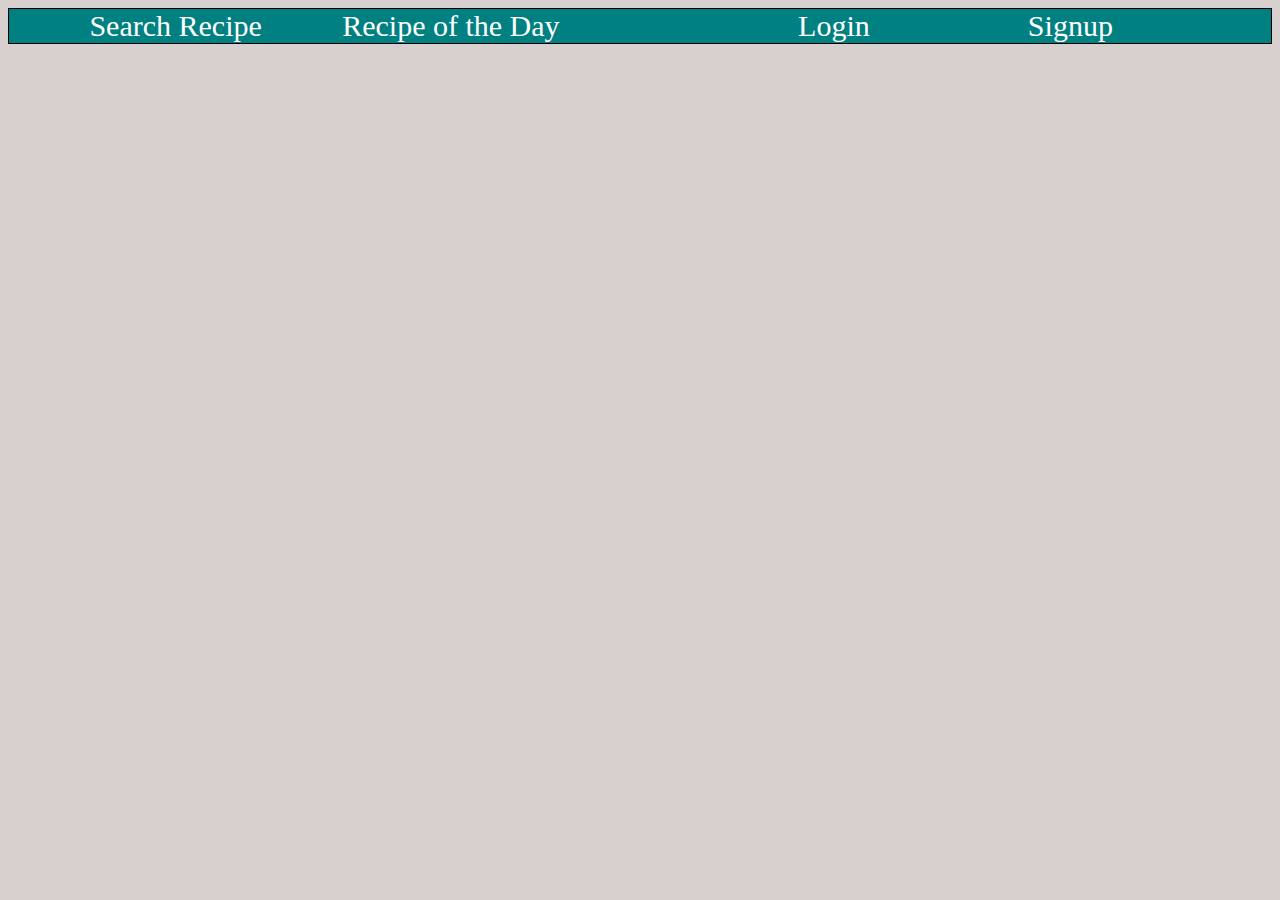
<file: index.html>
<!DOCTYPE html>
<html lang="en">
<head>
    <meta charset="UTF-8">
    <meta http-equiv="X-UA-Compatible" content="IE=edge">
    <meta name="viewport" content="width=device-width, initial-scale=1.0">
    <title>Food Aap</title>
    <link rel="stylesheet" href="./styles/style.css">
    <style>
#display
{
    display: grid;
    grid-template-columns: repeat(4,1fr);
    grid-template-rows: auto;
    gap: 3%;
    margin: auto;
    text-align: center;
    margin-top: 30px;
    width: 100%;
    /* border: 1px solid black; */
}
body{
    background-color: rgb(216, 207, 207);
}
img{
    width: 100%;
}
    </style>
</head>
<body>
    <div id="navbar">
        
    </div>

    <div id="display"></div>
</body>
</html>
<script src="./scripts/index.js" type="module"></script>
</file>
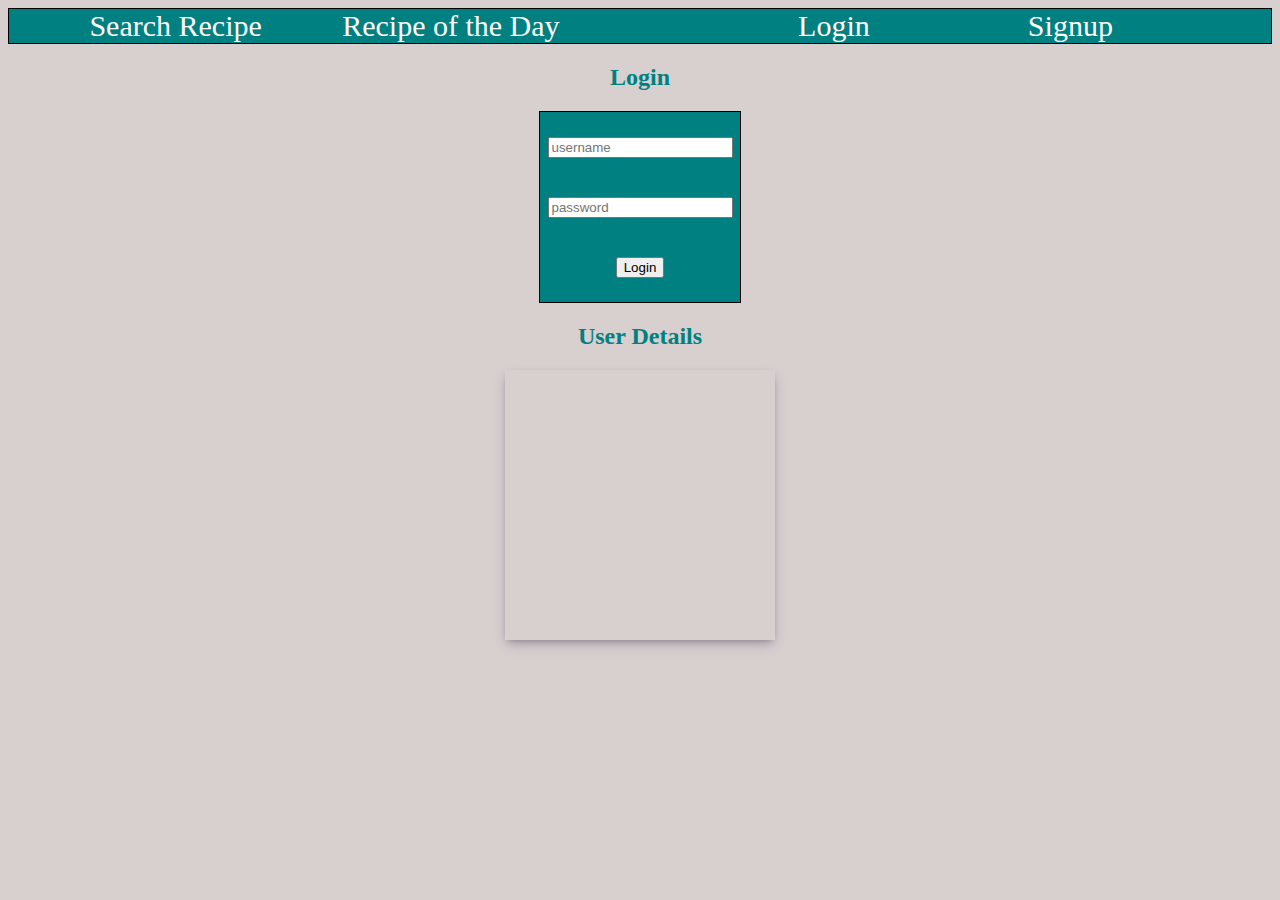
<file: login.html>
<!DOCTYPE html>
<html lang="en">
<head>
    <meta charset="UTF-8">
    <meta http-equiv="X-UA-Compatible" content="IE=edge">
    <meta name="viewport" content="width=device-width, initial-scale=1.0">
    <title>Login</title>
    <link rel="stylesheet" href="./styles/style.css">
    <style>
        #login{
            border: 1px solid black;
            line-height: 30px;
           
            margin: auto;
            text-align: center;
            width: 200px;
            padding-top: 20px;
            padding-bottom: 20px;
            background-color: teal;
            color: white;
        }
        h2{
            text-align: center;
            color: teal;
        }
        #navbar{
            margin-bottom: 10px;
        }
        body{ background-color: rgb(216, 207, 207);
           
        }
        #userDetails
        {
            /* border: 1px solid black; */
            width: 250px;
            padding: 10px 10px 10px 10px;
            box-shadow: rgba(50, 50, 93, 0.25) 0px 6px 12px -2px, rgba(0, 0, 0, 0.3) 0px 3px 7px -3px;
        margin: auto;
        text-align: center;
        color: teal;
        height: 250px;
        }
    </style>
</head>
<body>
    <div id="navbar"></div>
    <h2> Login </h2>
    <div id="login">
  
        <input type="text" name="" id="username" placeholder="username">
        <br>
        <br>
        <input type="password" name="" id="password" placeholder="password">
  <br>
  <br>
        <button id="submit">Login</button>
        <br>
    </div>

<h2>User Details</h2>
    <div id="userDetails"></div>
</body>
</html>
<script src="./scripts/login.js" type="module"></script>
</file>
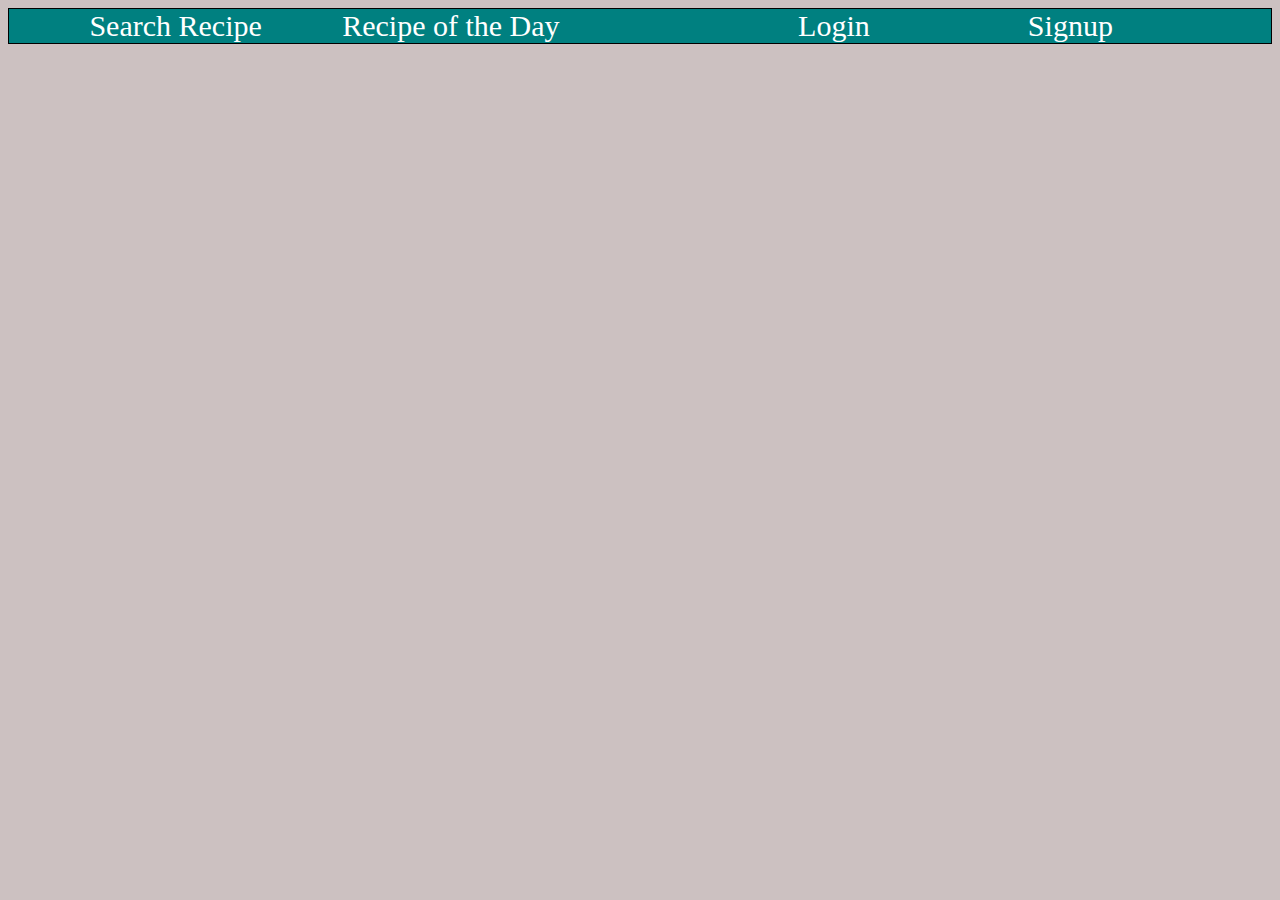
<file: recipe.html>
<!DOCTYPE html>
<html lang="en">
<head>
    <meta charset="UTF-8">
    <meta http-equiv="X-UA-Compatible" content="IE=edge">
    <meta name="viewport" content="width=device-width, initial-scale=1.0">
    <title>Recipe of the Day</title>
    <link rel="stylesheet" href="./styles/style.css">
    <style>
        #display{
            margin: auto;
            text-align: center;
            /* border: 1px solid black; */
            width: 50%;
            height: 400px;
            margin-top: 50px;
            color: black;
            

        }
       img{
            width: 100%;
            height: 400px;

        }
        body{
            background-color: rgb(204, 193, 193);
        }
    </style>
</head>
<body>
    <div id="navbar"></div>
    <div id="display"></div>
</body>
</html>
<script src="./scripts/recipe.js" type="module"></script>
</file>
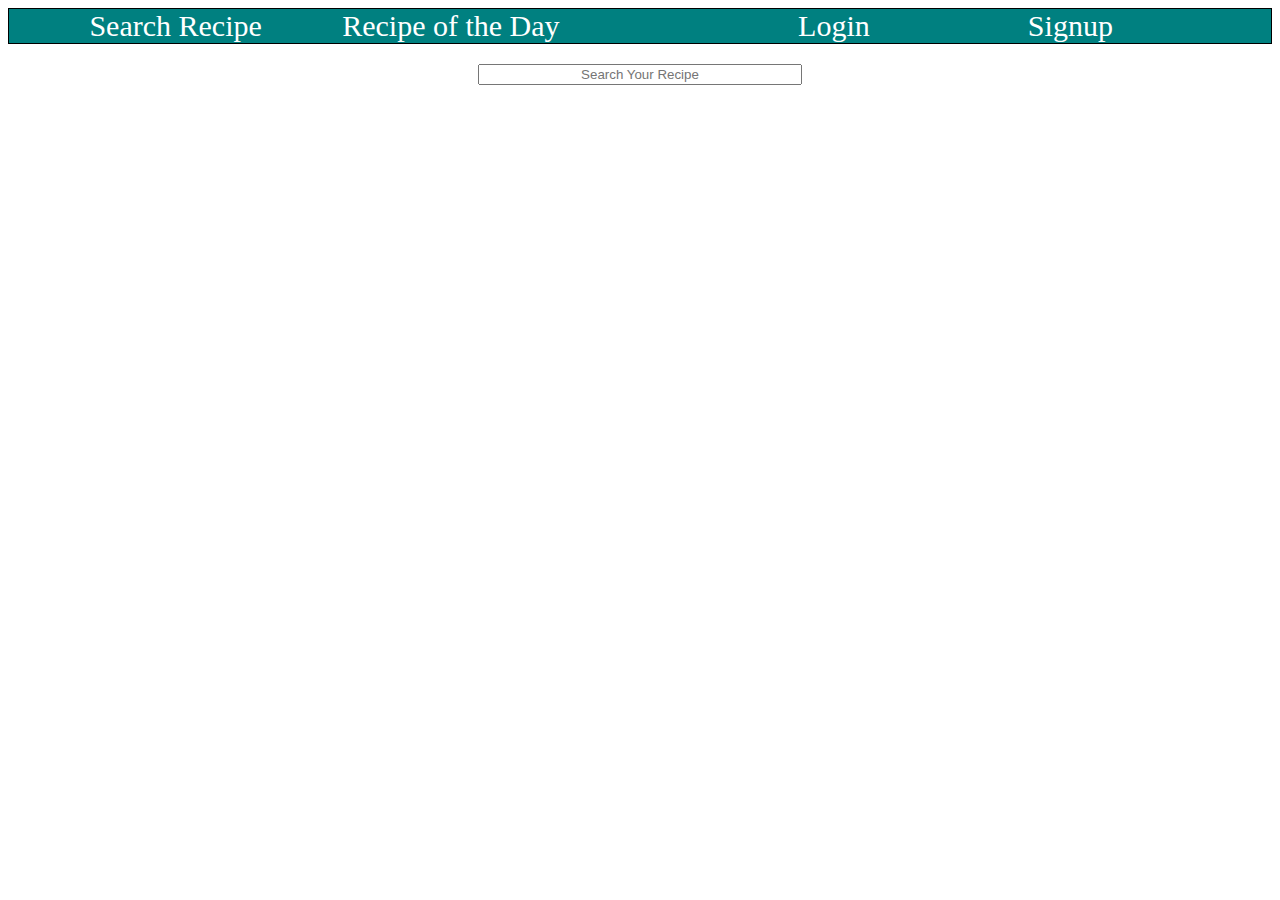
<file: search.html>
<!DOCTYPE html>
<html lang="en">
<head>
    <meta charset="UTF-8">
    <meta http-equiv="X-UA-Compatible" content="IE=edge">
    <meta name="viewport" content="width=device-width, initial-scale=1.0">
    <title>Search</title>
    <link rel="stylesheet" href="./styles/style.css">
    <style>
        #display
        {
          display: grid;
          grid-template-columns: repeat(4,1fr);
          grid-template-rows: auto;
          gap: 2%;
          margin: auto;
          text-align: center;
          margin-top: 20px;
        }
        img{
            width: 100%;
        }
        #searchBar
        {
            width: 50%;
            margin: auto;
            margin-top: 20px;
            text-align: center;
        }
        #search
        {
            width: 50%;
            text-align: center;
        }
    </style>
</head>
<body>
  <div id="navbar"></div>
  <div id="searchBar">
    <input type="text" id="search" placeholder="Search Your Recipe" >
  </div>
   
   <div id="display"></div>
</body>
</html>
<script src="./scripts/search.js" type="module"></script>
</file>
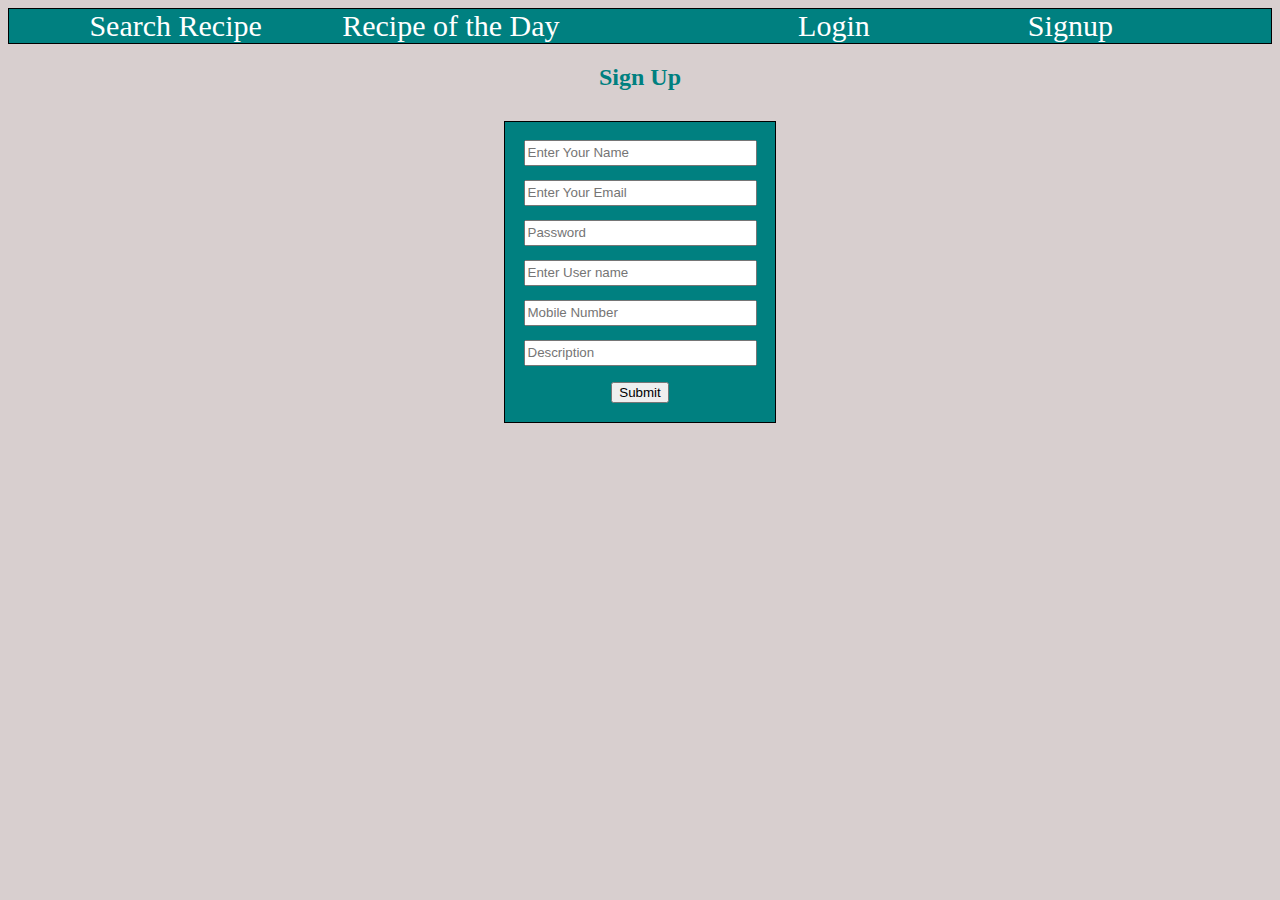
<file: signup.html>
<!DOCTYPE html>
<html lang="en">
<head>
    <meta charset="UTF-8">
    <meta http-equiv="X-UA-Compatible" content="IE=edge">
    <meta name="viewport" content="width=device-width, initial-scale=1.0">
    <title>Signup</title>
    <link rel="stylesheet" href="./styles/style.css">
    <style>
        #signup
        {
            border: 1px solid black;
            line-height: 40px;
            margin: auto;
            text-align: center;
            width: 250px;
            margin-top: 30px;
            padding: 10px 10px 10px 10px;
            background-color: teal;
            color: white;
        }
        h2{
            text-align: center;
            color: teal;
            margin: auto;
            margin-top: 20px
        }
        body{
            background-color: rgb(216, 207, 207);
        }
        input{
            width: 90%;
            height: 20px;
        }
    </style>
</head>
<body>
    <div id="navbar"></div>

    <h2>Sign Up</h2>
    <div id="signup">
        <form action="">
            <input type="text" name="" id="name" placeholder="Enter Your Name">
            <br>
            <input type="text" name="" id="email"placeholder="Enter Your Email">
            <br>
            <input type="password" name="" id="password"placeholder="Password">
            <br>
            <input type="text" name="" id="userName"placeholder="Enter User name">
            <br>
            <input type="number"id="mobile"placeholder="Mobile Number">
            <br>
            <input type="text"id="description"placeholder="Description">
            <br>
            <button id="submit">Submit</button>
            <br>
        </form>
    </div>

</body>
</html>
<script src="./scripts/signup.js" type="module">
    
</script>
</file>
<file: styles/style.css>
#navbar{
    display: flex;
    justify-content: space-between;
    border: 1px solid black;
    font-size: 30px;
    background-color: teal;
    color: white;
}
a{
    text-decoration: none;
    color: white;
}
#left{
    display: flex;
    justify-content: space-evenly;
    width: 50%;
}
#right{
    display: flex;
    justify-content: space-evenly;
    width: 50%;
}
</file>
